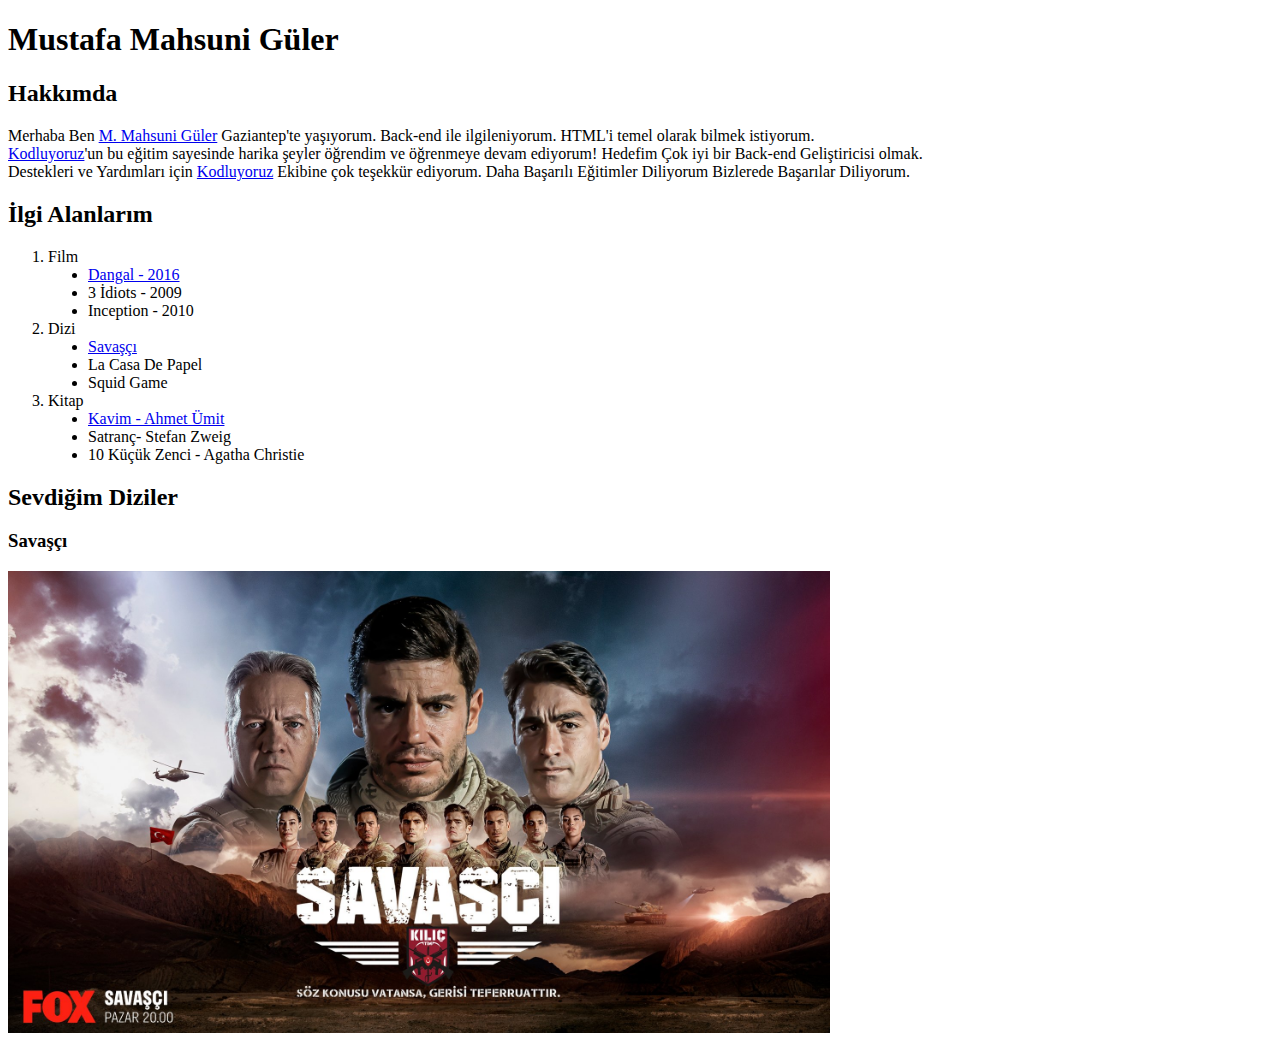
<file: _Odev_2/index.html>
<!DOCTYPE html>
<html lang="en">
    <head>
        <meta charset="UTF-8">
        <title></title>
    </head>
    <body>
        <!-- Ana Başlık: Adım Soyadım -->
        <h1>Mustafa Mahsuni Güler</h1>
        
        <!-- Alt Başlık -->
        <h2>Hakkımda</h2>
        
        <!-- Paragraf -->
        <p>Merhaba Ben <a href="https://www.linkedin.com/in/mustafamahsuni/">M. Mahsuni Güler</a>  Gaziantep'te yaşıyorum. Back-end ile ilgileniyorum. HTML'i temel olarak bilmek istiyorum. <br>
        <a href="kodluyoruz.org">Kodluyoruz</a>'un bu eğitim sayesinde harika şeyler öğrendim ve öğrenmeye devam ediyorum! Hedefim Çok iyi bir Back-end Geliştiricisi olmak. <br>
        Destekleri ve Yardımları için <a href="kodluyoruz.org">Kodluyoruz</a> Ekibine çok teşekkür ediyorum. Daha Başarılı Eğitimler Diliyorum Bizlerede Başarılar Diliyorum.</p>
        
        <!-- Alt Başlık -->
        <h2>İlgi Alanlarım</h2>

        <!-- Sıralı Liste -->
        <ol>

            <!-- Sırasız Liste -->
            <li>Film</li>
            <ul type="disc">
            <li><a href="https://www.imdb.com/title/tt5074352/">Dangal - 2016</a></li>
            <li>3 İdiots - 2009</li>
            <li>Inception - 2010</li>
        </ul>
            <li>Dizi</li>
            <ul type="disc">
            <li><a href="https://www.fox.com.tr/Savasci/izle">Savaşçı</a></li>
            <li>La Casa De Papel</li>
            <li>Squid Game</li>
        </ul>
            <li>Kitap</li>
            <ul type="disc">
            <li><a href="https://www.goodreads.com/book/show/6437832-kavim?ac=1&from_search=true&qid=nf9rElWEEr&rank=1">Kavim - Ahmet Ümit</a></li>
            <li>Satranç- Stefan Zweig</li>
            <li>10 Küçük Zenci - Agatha Christie</li>
        </ul>
        </ol>

        <!-- Alt Başlık -->
        <h2>Sevdiğim Diziler</h2>
        
        <!-- Alt Başlık -->
        <h3>Savaşçı</h3>
        <img src="Savaşçı_Dizi.jpg" alt="Savaşçı Resim Görüntülenmemiştir" width="65%">
    </body>
</html>
</file>
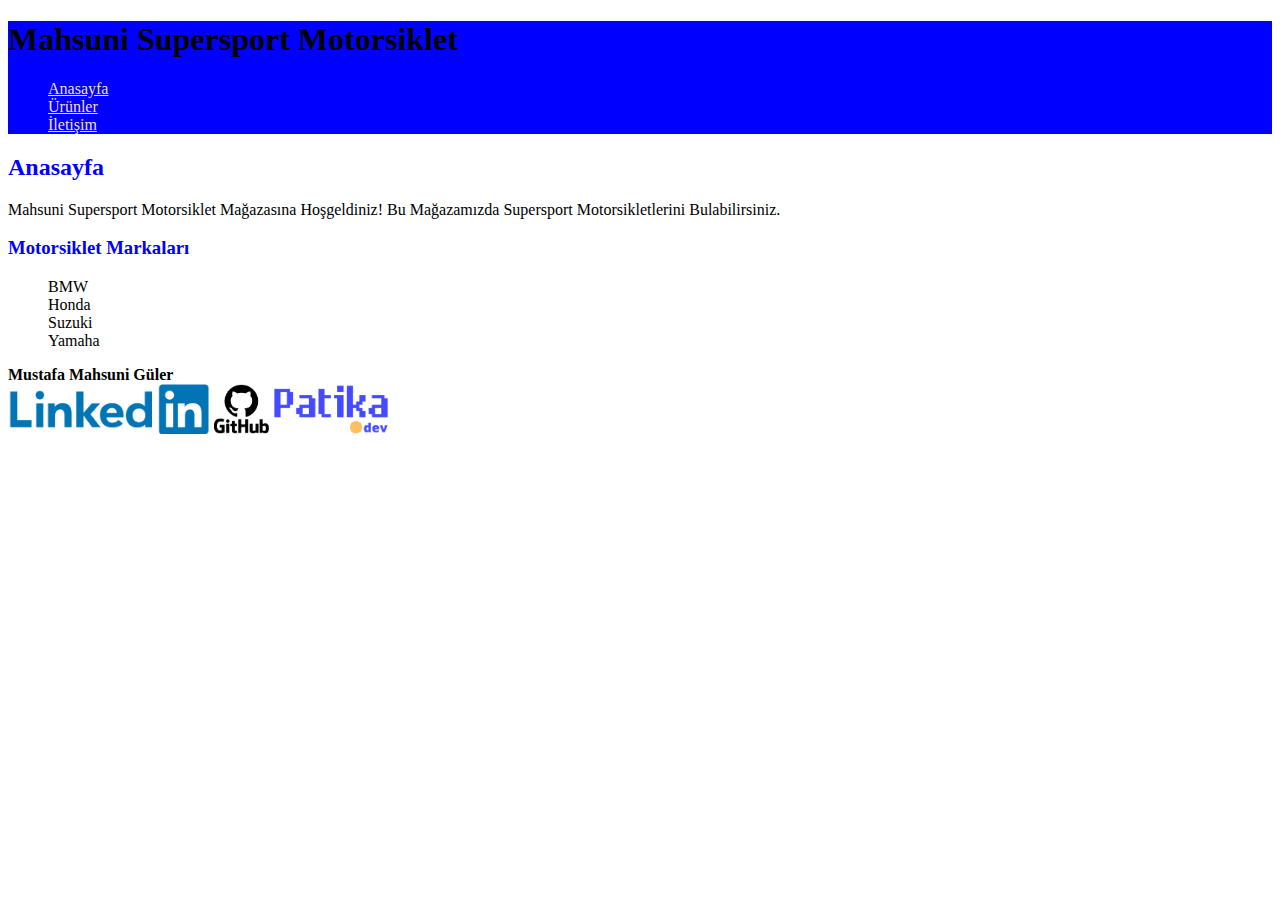
<file: BootstrapOdev1/index.html>
<!DOCTYPE html>
<html lang="en">

<head>
    <meta charset="UTF-8">
    <meta http-equiv="X-UA-Compatible" content="IE=edge">
    <meta name="viewport" content="width=device-width, initial-scale=1, shrink-to-fit=no">
    <title>Mahsuni Motorsiklet | Anasayfa</title>
    <!-- Bootstrap CSS v5.2.1 -->
    <link href="https://cdn.jsdelivr.net/npm/bootstrap@5.2.1/dist/css/bootstrap.min.css" rel="stylesheet"
        integrity="sha384-iYQeCzEYFbKjA/T2uDLTpkwGzCiq6soy8tYaI1GyVh/UjpbCx/TYkiZhlZB6+fzT" crossorigin="anonymous">
    <link rel="stylesheet" href="style.css">
</head>

<body>
    <header class="bg-blue text-center text-white">
        <h1>Mahsuni Supersport Motorsiklet</h1>
        <ul>
            <li class="d-inline list-unstyled fs-2 m-4"><a class="text-decoration-none text-acikaltin"
                    href="index.html">Anasayfa</a></li>
            <li class="d-inline list-unstyled fs-2 m-4"><a class="text-decoration-none text-acikaltin"
                    href="product.html">Ürünler</a></li>
            <li class="d-inline list-unstyled fs-2 m-4"><a class="text-decoration-none text-acikaltin"
                    href="contact.html">İletişim</a></li>
        </ul>
    </header>

    <div class="container">
        <div class="text-center">

            <h2 class="text-blue">Anasayfa</h2>
            <p>Mahsuni Supersport Motorsiklet Mağazasına Hoşgeldiniz! Bu Mağazamızda Supersport Motorsikletlerini
                Bulabilirsiniz.</p>
            <h3 class="text-blue">Motorsiklet Markaları</h3>
            <ul class="markalar">
                <li class="list-unstyled">BMW</li>
                <li class="list-unstyled">Honda</li>
                <li class="list-unstyled">Suzuki</li>
                <li class="list-unstyled">Yamaha</li>
            </ul>
        </div>
    </div>
    <div class="fs-1">
        <strong>Mustafa Mahsuni Güler</strong><br>
        <a href="https://www.linkedin.com/in/mustafamahsuni/" target="_blank"><img src="image/Linkedin_Logo.png"
                height="50px" alt="Linkedin"></a>
        <a href="https://github.com/mahsuniguler" target="_blank"><img src="image/GitHub_logo.png" height="50px"
                alt="GitHub"></a>
        <a href="https://app.patika.dev/mahsuniglr" target="_blank"><img src="image/Patika_Logo.png" height="50px"
                alt="Patika"></a>
    </div>
    </div>

    <script src="https://cdn.jsdelivr.net/npm/@popperjs/core@2.11.6/dist/umd/popper.min.js"
        integrity="sha384-oBqDVmMz9ATKxIep9tiCxS/Z9fNfEXiDAYTujMAeBAsjFuCZSmKbSSUnQlmh/jp3" crossorigin="anonymous">
        </script>

    <script src="https://cdn.jsdelivr.net/npm/bootstrap@5.2.1/dist/js/bootstrap.min.js"
        integrity="sha384-7VPbUDkoPSGFnVtYi0QogXtr74QeVeeIs99Qfg5YCF+TidwNdjvaKZX19NZ/e6oz" crossorigin="anonymous">
        </script>
</body>

</html>
</file>
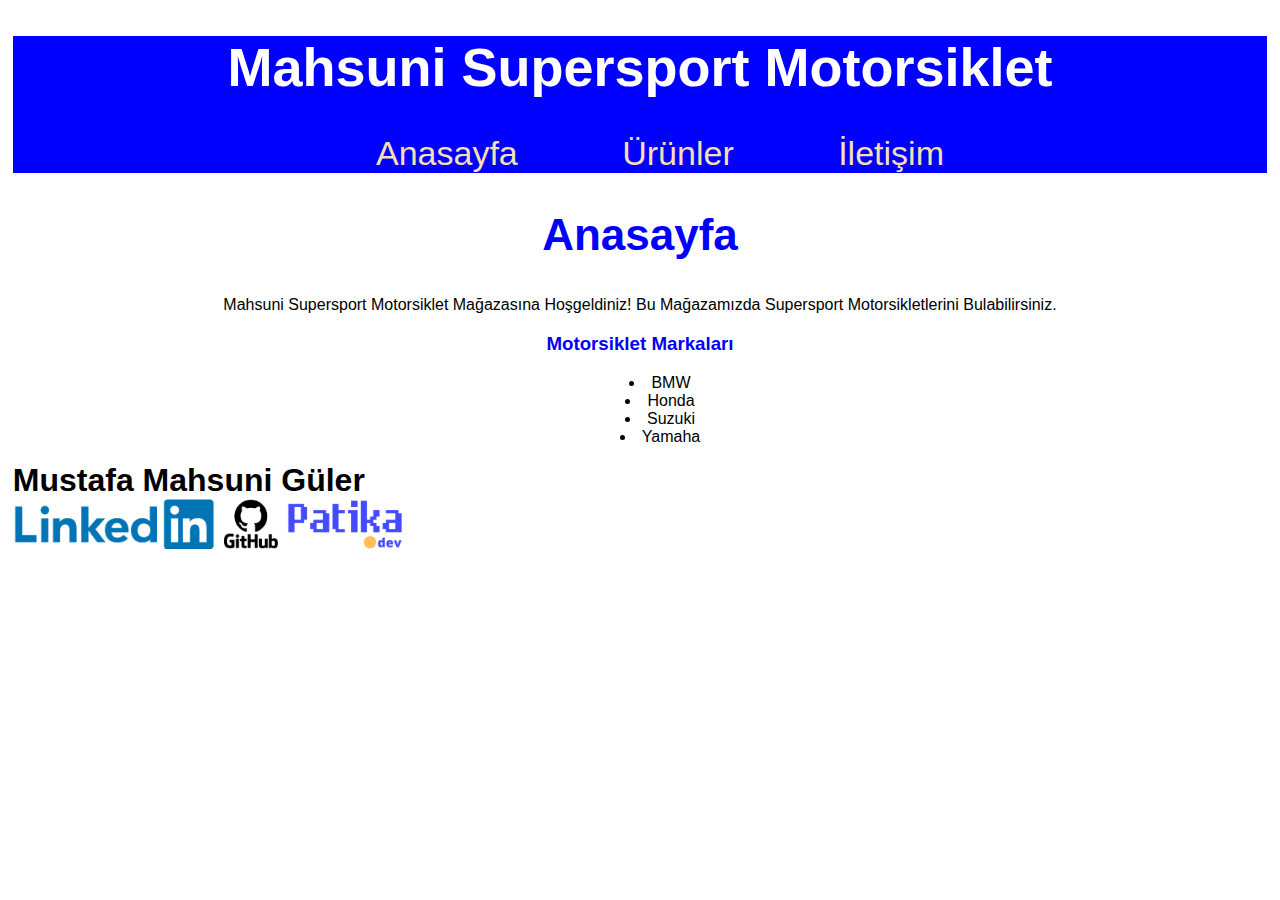
<file: CSS_1/index.html>
<!DOCTYPE html>
<html lang="en">
    <head>
        <meta charset="UTF-8">
        <meta http-equiv="X-UA-Compatible" content="IE=edge">
        <meta name="viewport" content="width=device-width, initial-scale=1.0">
        <title>Mahsuni Motorsiklet | Anasayfa</title>
        <link rel="stylesheet" href="style.css">
    </head>
<body>
    <header>
        <h1>Mahsuni Supersport Motorsiklet</h1>
        <ul id="baslik">
            <li><a href="index.html">Anasayfa</a></li>
            <li><a href="product.html">Ürünler</a></li>
            <li><a href="contact.html">İletişim</a></li>
        </ul>
    </header>
    <div>
        <h2>Anasayfa</h2>
        <p>Mahsuni Supersport Motorsiklet Mağazasına Hoşgeldiniz! Bu Mağazamızda Supersport Motorsikletlerini Bulabilirsiniz.</p>
        <h3>Motorsiklet Markaları</h3>
        <ul class="markalar">
            <li>BMW</li>
            <li>Honda</li>
            <li>Suzuki</li>
            <li>Yamaha</li>
        </ul>
    </div>
    <div class="mahsuni">
        <strong>Mustafa Mahsuni Güler</strong><br>
        <a href="https://www.linkedin.com/in/mustafamahsuni/" target="_blank"><img src="image/Linkedin_Logo.png" height="50px" alt="Linkedin"></a>
        <a href="https://github.com/mahsuniguler" target="_blank"><img src="image/GitHub_logo.png" height="50px" alt="GitHub"></a>
        <a href="https://app.patika.dev/mahsuniglr" target="_blank"><img src="image/Patika_Logo.png" height="50px" alt="Patika"></a>
    </div>
</body>
</html>
</file>
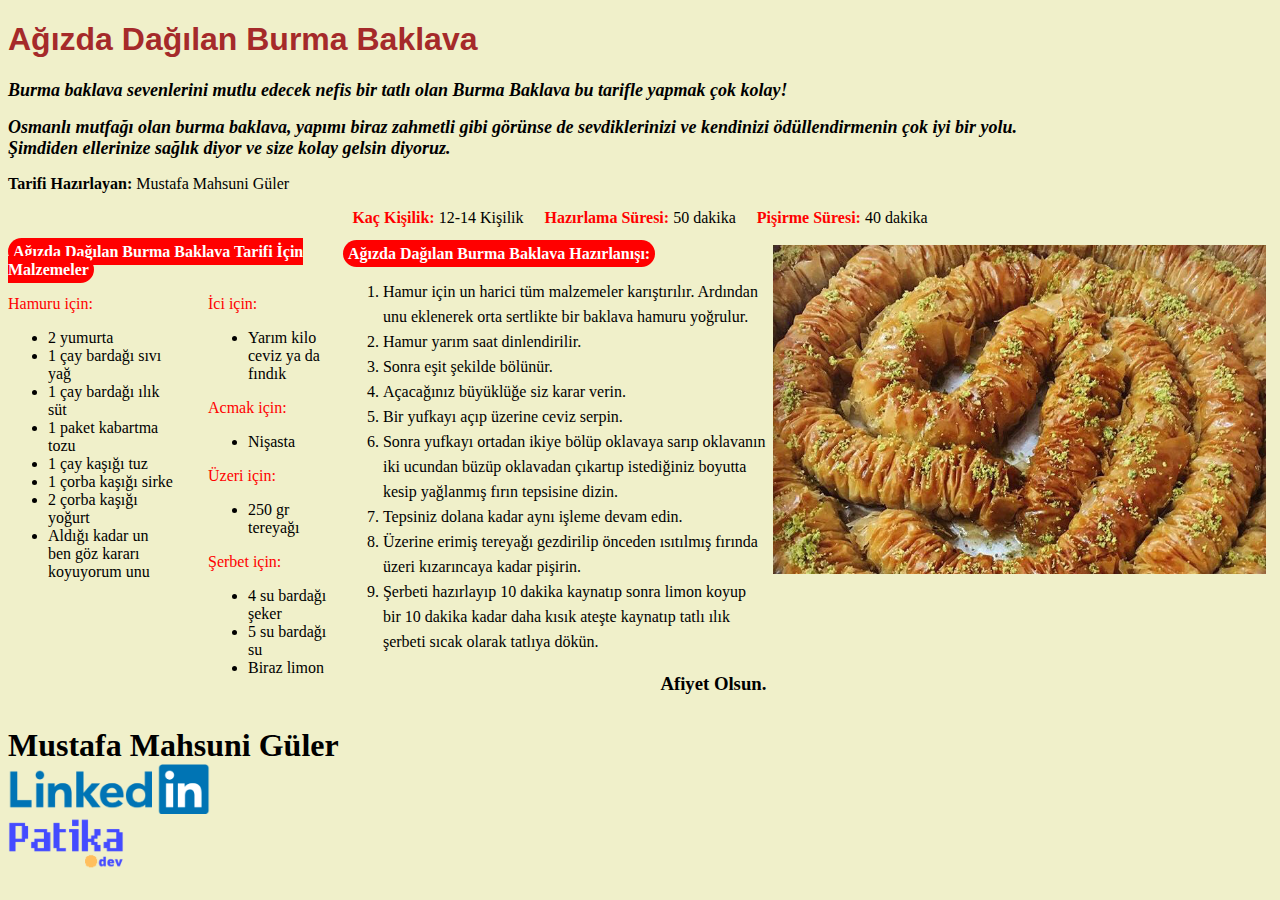
<file: HTML_Baklava_Tarifi/index.html>
<!DOCTYPE html>
<html lang="en">
<head>
    <meta charset="UTF-8">
    <meta http-equiv="X-UA-Compatible" content="IE=edge">
    <meta name="viewport" content="width=device-width, initial-scale=1.0">
    <title>Ağızda Dağılan Burma Baklava</title>
</head>
<style>
    .sıralı li {line-height: 25px;}
</style>
    <body style="background-color: rgb(240, 240, 202);">
        <header>
            <font face="forefont">
                <a href="https://www.nefisyemektarifleri.com/agizda-dagilan-burma-baklava/" target="_blank" style="text-decoration: none;"><h1 style="color: brown;font-family: 'Segoe UI', Tahoma, Geneva, Verdana, sans-serif;">Ağızda Dağılan Burma Baklava</h1></a>
            </font>
            
            <em><p><font face="forefont" size="4"><b>Burma baklava sevenlerini mutlu edecek nefis bir tatlı olan Burma Baklava bu tarifle yapmak çok kolay!</b></p>
            <p><b>Osmanlı mutfağı olan burma baklava, yapımı biraz zahmetli gibi görünse de sevdiklerinizi ve kendinizi ödüllendirmenin çok iyi bir yolu.<br>Şimdiden ellerinize sağlık diyor ve size kolay gelsin diyoruz.</font></b></p></em>
            <p><strong>Tarifi Hazırlayan: </strong>Mustafa Mahsuni Güler</p>
        </header>
        <section style="width: 100%;height: 150%;">
            <article>
                <div style="text-align: center;">
                    <a style="margin-right: 17px;"><strong style="color:red;">Kaç Kişilik: </strong>12-14 Kişilik</a>
                    <a style="margin-right: 17px;"><strong style="color:red;">Hazırlama Süresi: </strong>50 dakika</a>
                    <a><strong style="color:red;">Pişirme Süresi: </strong>40 dakika</a>
                </div>
                <div style="width: 26.5%;float: left;">
                    <p>
                        <strong><span style="background-color: red; color:  white; border-radius: 15px; padding: 5px ;">Ağızda Dağılan Burma Baklava Tarifi İçin Malzemeler</span></strong><br>
                        <article style="width: 50%;float: left;">
                            <div>
                                <span style="color: red">Hamuru için:</span>
                                <ul>
                                    <li>2 yumurta</li>
                                    <li>1 çay bardağı sıvı yağ</li>
                                    <li>1 çay bardağı ılık süt</li>
                                    <li>1 paket kabartma tozu</li>
                                    <li>1 çay kaşığı tuz</li>
                                    <li>1 çorba kaşığı sirke</li>
                                    <li>2 çorba kaşığı yoğurt</li>
                                    <li>Aldığı kadar un ben göz kararı koyuyorum unu</li>
                                </ul>
                            </div>
                        </article>
                        <aside style="padding-left: 200px;">
                            <div>
                                <span style="color: red;">İci için:</span>
                                <ul>
                                    <li>Yarım kilo ceviz ya da fındık</li>
                                </ul>
                            </div>
                            <div>
                                <span style="color: red;">Acmak için:</span>
                                <ul>
                                    <li>Nişasta</li>
                                </ul>
                            </div>
                            <div>
                                <span style="color: red;">Üzeri için:</span>
                                <ul>
                                    <li>250 gr tereyağı</li>
                                </ul>
                            </div>
                            <div>
                                <span style="color: red;">Şerbet için:</span>
                                <ul>
                                    <li>4 su bardağı şeker</li>
                                    <li>5 su bardağı su</li>
                                    <li>Biraz limon</li>
                                </ul>
                            </div>
                        </aside>
                    </p>
                    <footer style="text-align: left;">
                        <br>
                        <p>
                            <strong style="font-size: 2em;">Mustafa Mahsuni Güler</strong><br>
                            <a href="https://www.linkedin.com/in/mustafamahsuni/" target="_blank"><img src="Linkedin_Logo.png" height="50px" alt="Linkedin"></a>
                            &emsp;
                            <a href="https://app.patika.dev/mahsuniglr" target="_blank"><img src="Patika_Logo.png" height="50px" alt="Patika"></a>
                        </p>
                    </footer>
                </div>
            </article>
            <article>
                <br>
                <div style="width: 33.5%;float: left;">
                    <strong><span style="background-color: red; color:  white; border-radius: 15px; padding: 5px ;">Ağızda Dağılan Burma Baklava Hazırlanışı:</span></strong><br>
                    <ol class="sıralı">
                        <li>Hamur için un harici tüm malzemeler karıştırılır. Ardından unu eklenerek orta sertlikte bir baklava hamuru yoğrulur.</li>
                        <li>Hamur yarım saat dinlendirilir.</li>
                        <li>Sonra eşit şekilde bölünür.</li>
                        <li>Açacağınız büyüklüğe siz karar verin.</li>
                        <li>Bir yufkayı açıp üzerine ceviz serpin.</li>
                        <li>Sonra yufkayı ortadan ikiye bölüp oklavaya sarıp oklavanın iki ucundan büzüp oklavadan çıkartıp istediğiniz boyutta kesip yağlanmış fırın tepsisine dizin.</li>
                        <li>Tepsiniz dolana kadar aynı işleme devam edin.</li>
                        <li>Üzerine erimiş tereyağı gezdirilip önceden ısıtılmış fırında üzeri kızarıncaya kadar pişirin.</li>
                        <li>Şerbeti hazırlayıp 10 dakika kaynatıp sonra limon koyup bir 10 dakika kadar daha kısık ateşte kaynatıp tatlı ılık şerbeti sıcak olarak tatlıya dökün.</li>
                    </ol>
                    <h3 style="text-align: right;">Afiyet Olsun.</h3>
                </div>
                <div style="text-align: center;vertical-align: middle;"><img src="Baklava.jpg" alt="Baklava" width="39%"></div>
            </article>

        </section>
    </body>
</html>
</file>
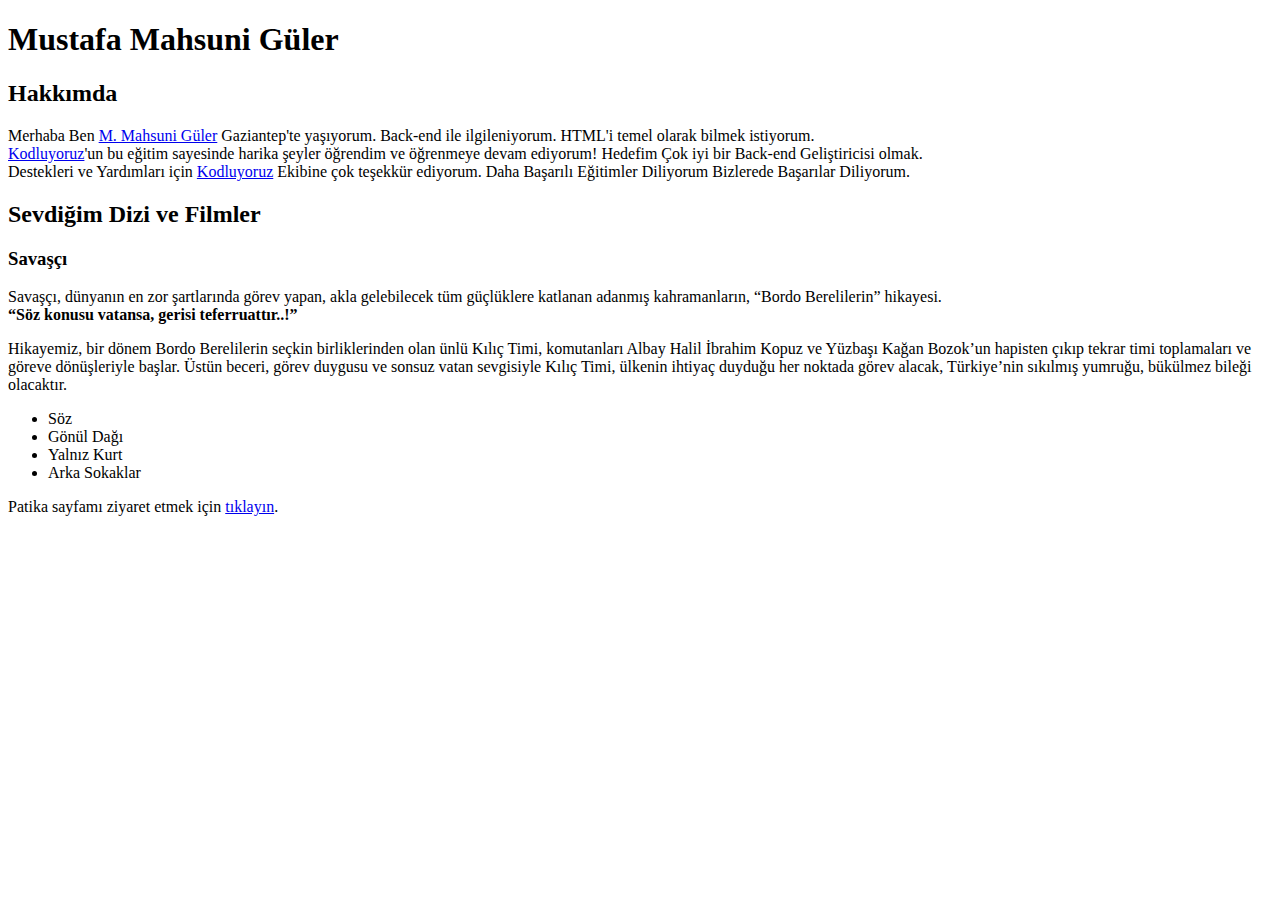
<file: ilk_web_sayfası/index.html>
<!DOCTYPE html>
<html lang="en">
    <head>
        <meta charset="UTF-8">
        <title>İlk Web Sayfası</title>
    </head>
    <body>
        <!-- Ana Başlık: Adım Soyadım -->
        <h1>Mustafa Mahsuni Güler</h1>
        
        <!-- Alt Başlık -->
        <h2>Hakkımda</h2>
        
        <!-- Paragraf -->
        <p>Merhaba Ben <a href="https://www.linkedin.com/in/mustafamahsuni/">M. Mahsuni Güler</a>  Gaziantep'te yaşıyorum. Back-end ile ilgileniyorum. HTML'i temel olarak bilmek istiyorum. <br>
        <a href="kodluyoruz.org">Kodluyoruz</a>'un bu eğitim sayesinde harika şeyler öğrendim ve öğrenmeye devam ediyorum! Hedefim Çok iyi bir Back-end Geliştiricisi olmak. <br>
        Destekleri ve Yardımları için <a href="kodluyoruz.org">Kodluyoruz</a> Ekibine çok teşekkür ediyorum. Daha Başarılı Eğitimler Diliyorum Bizlerede Başarılar Diliyorum.</p>
        
        <!-- Alt Başlık -->
        <h2>Sevdiğim Dizi ve Filmler</h2>
        
        <!-- Alt Başlık -->
        <h3>Savaşçı</h3>
        
        <!-- Paragraf -->
        <p>
            Savaşçı, dünyanın en zor şartlarında görev yapan, akla gelebilecek tüm güçlüklere katlanan adanmış kahramanların, “Bordo Berelilerin” hikayesi. <br>
            <b> “Söz konusu vatansa, gerisi teferruattır..!”</b>
        </p>
        <p>
            Hikayemiz, bir dönem Bordo Berelilerin seçkin birliklerinden olan ünlü Kılıç Timi, komutanları Albay Halil İbrahim Kopuz ve Yüzbaşı Kağan Bozok’un hapisten çıkıp tekrar timi toplamaları ve göreve dönüşleriyle başlar. Üstün beceri, görev duygusu ve sonsuz vatan sevgisiyle Kılıç Timi, ülkenin ihtiyaç duyduğu her noktada görev alacak, Türkiye’nin sıkılmış yumruğu, bükülmez bileği olacaktır.
        </p>
        <!-- Sırasız Liste -->
        <ul>
            <li>Söz</li>
            <li>Gönül Dağı</li>
            <li>Yalnız Kurt</li>
            <li>Arka Sokaklar</li>
        </ul>
        <p>Patika sayfamı ziyaret etmek için <a href="https://app.patika.dev/mahsuniglr" target="_blank">tıklayın</a>.</p>
    </body>
</html>
</file>
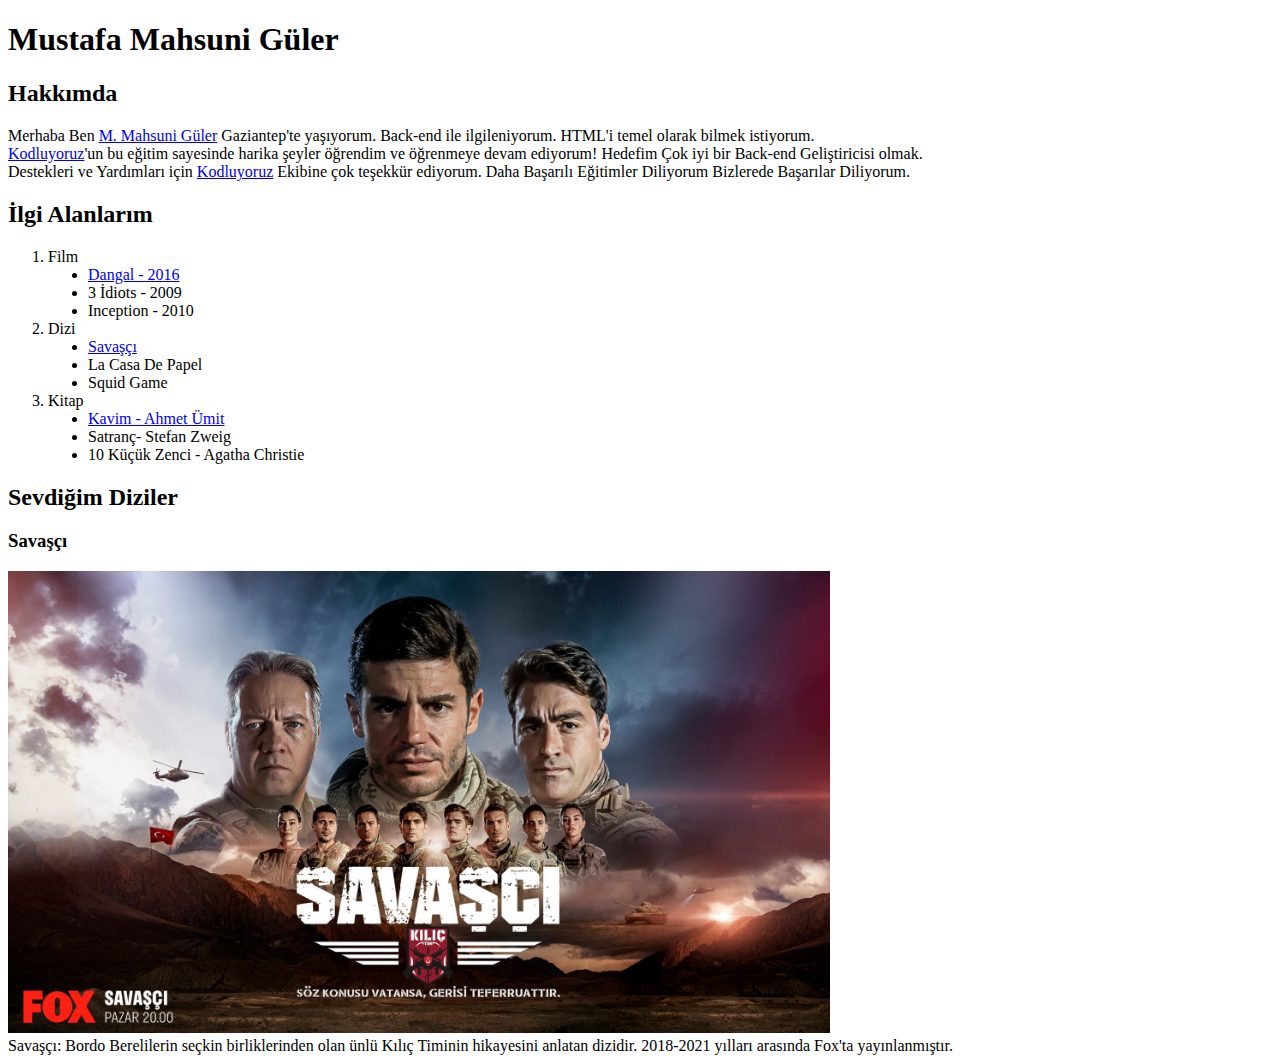
<file: 1_HTML/_Odev_2/index.html>
<!DOCTYPE html>
<html lang="en">
    <head>
        <meta charset="UTF-8">
        <title></title>
    </head>
    <body>
        <!-- Ana Başlık: Adım Soyadım -->
        <h1>Mustafa Mahsuni Güler</h1>
        
        <!-- Alt Başlık -->
        <h2>Hakkımda</h2>
        
        <!-- Paragraf -->
        <p>Merhaba Ben <a href="https://www.linkedin.com/in/mustafamahsuni/">M. Mahsuni Güler</a>  Gaziantep'te yaşıyorum. Back-end ile ilgileniyorum. HTML'i temel olarak bilmek istiyorum. <br>
        <a href="kodluyoruz.org">Kodluyoruz</a>'un bu eğitim sayesinde harika şeyler öğrendim ve öğrenmeye devam ediyorum! Hedefim Çok iyi bir Back-end Geliştiricisi olmak. <br>
        Destekleri ve Yardımları için <a href="kodluyoruz.org">Kodluyoruz</a> Ekibine çok teşekkür ediyorum. Daha Başarılı Eğitimler Diliyorum Bizlerede Başarılar Diliyorum.</p>
        
        <!-- Alt Başlık -->
        <h2>İlgi Alanlarım</h2>

        <!-- Sıralı Liste -->
        <ol>

            <!-- Sırasız Liste -->
            <li>Film</li>
            <ul type="disc">
            <li><a href="https://www.imdb.com/title/tt5074352/">Dangal - 2016</a></li>
            <li>3 İdiots - 2009</li>
            <li>Inception - 2010</li>
        </ul>
            <li>Dizi</li>
            <ul type="disc">
            <li><a href="https://www.fox.com.tr/Savasci/izle">Savaşçı</a></li>
            <li>La Casa De Papel</li>
            <li>Squid Game</li>
        </ul>
            <li>Kitap</li>
            <ul type="disc">
            <li><a href="https://www.goodreads.com/book/show/6437832-kavim?ac=1&from_search=true&qid=nf9rElWEEr&rank=1">Kavim - Ahmet Ümit</a></li>
            <li>Satranç- Stefan Zweig</li>
            <li>10 Küçük Zenci - Agatha Christie</li>
        </ul>
        </ol>

        <!-- Alt Başlık -->
        <h2>Sevdiğim Diziler</h2>
        
        <!-- Alt Başlık -->
        <h3>Savaşçı</h3>
        <a href="https://www.fox.com.tr/Savasci/izle"><img src="Savaşçı_Dizi.jpg" alt="Savaşçı Resim Görüntülenmemiştir" width="65%"></a><br>
        Savaşçı: Bordo Berelilerin seçkin birliklerinden olan ünlü Kılıç Timinin hikayesini anlatan dizidir. 2018-2021 yılları arasında Fox'ta yayınlanmıştır.
    </body>
</html>
</file>
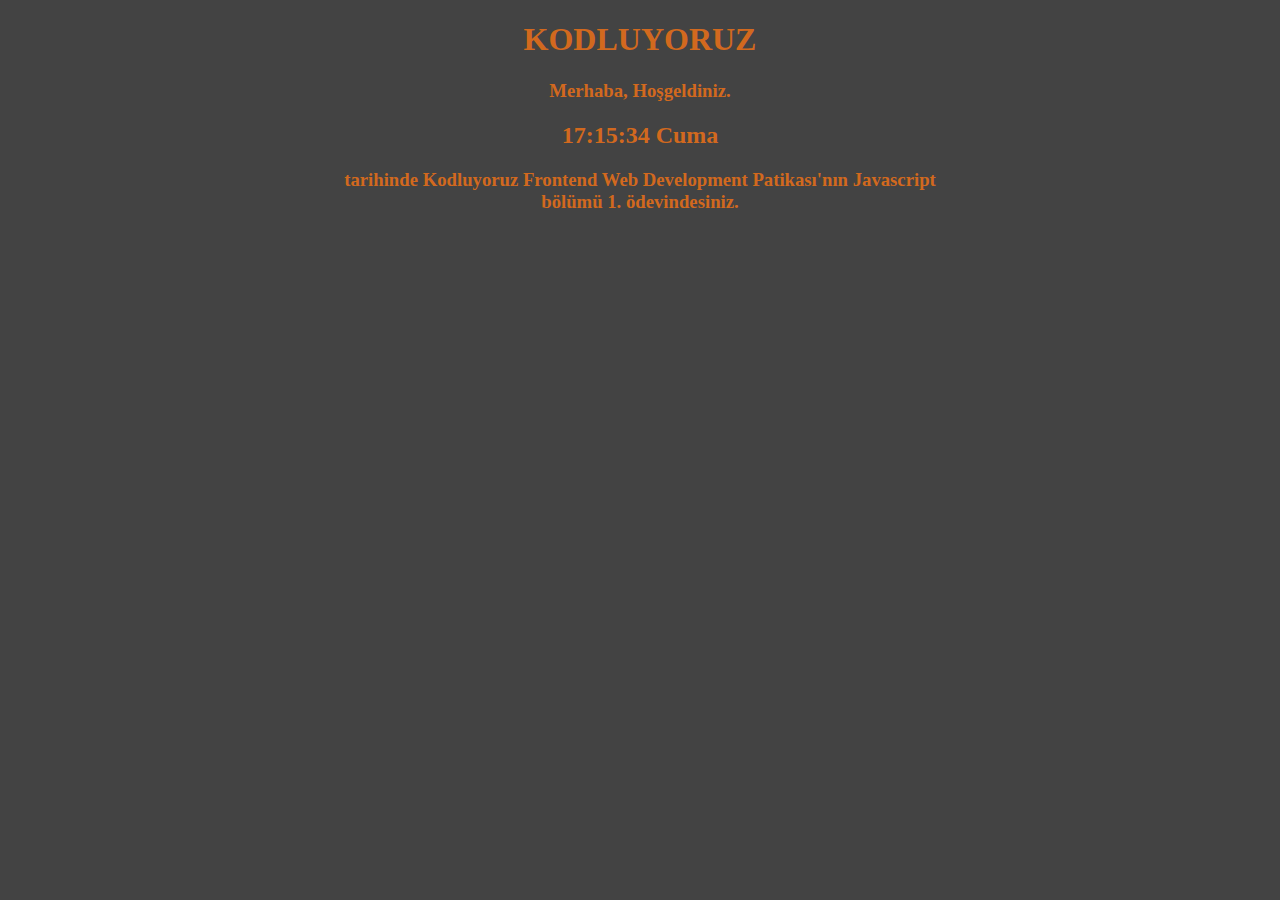
<file: 4_Javascript/Odev_1_Saat/index.html>
<!DOCTYPE html>
<html lang="en">
<head>
    <meta charset="UTF-8">
    <meta name="viewport" content="width=device-width, initial-scale=1.0">
    <title>Saat</title>
    
</head>
<body style="color: chocolate; background-color: rgb(67, 67, 67); text-align: center;">
    <h1>KODLUYORUZ</h1>
    <h3>Merhaba, <span id="name_select">mah</span> Hoşgeldiniz.</h3>
    <h2 id="clock"></h2>
    <h3>tarihinde <b>Kodluyoruz Frontend Web Development Patikası</b>'nın Javascript <br>
        bölümü 1. ödevindesiniz.</h3>
    <script src="clock.js"></script>
</body>
</html>
</file>
<file: BootstrapOdev1/style.css>
.list-unstyled{
    list-style-type: none;
}

.bg-blue {
    background-color: blue;
}
.text-blue{
    color: blue;
}
.text-acikaltin{
    color: wheat;
}
</file>
<file: CSS_1/style.css>
body {background-color:white;
    font-family: Verdana, Geneva, Tahoma, sans-serif;
    margin: 0;
    padding: 1%;
    padding-top: 0px;
    text-align: center;
    margin: auto;
}
header{
    color: white;
    margin-top: 0px;
    padding-top: 0px;
    text-align: center;
    background-color: blue;
    margin: auto;
}
h1{
    font-size: 54px;
}
h2{
    font-size: 44px;
    color: blue;
}
h3{
    color: blue;
}
ul#baslik li{
    display: inline;
    list-style-type: none;
    font-size: 34px;
    padding: 50px;
}
ul#baslik a {
    text-decoration: none;
    color: wheat;
}
ul.markalar {
    list-style-position: inside;
}
.mahsuni{
    font-size: 2em;
    text-align: left;
}
.text{
    text-align: justify;
}
.nokta{
    text-align: left;
    list-style: none;
    margin-left: 25%;
    font-size: 35px;
}
.nokta2{
    text-align: left;
    list-style: none;
    margin-left: 5%;
}
#font1{
    font-size: 25px;
}
</file>
